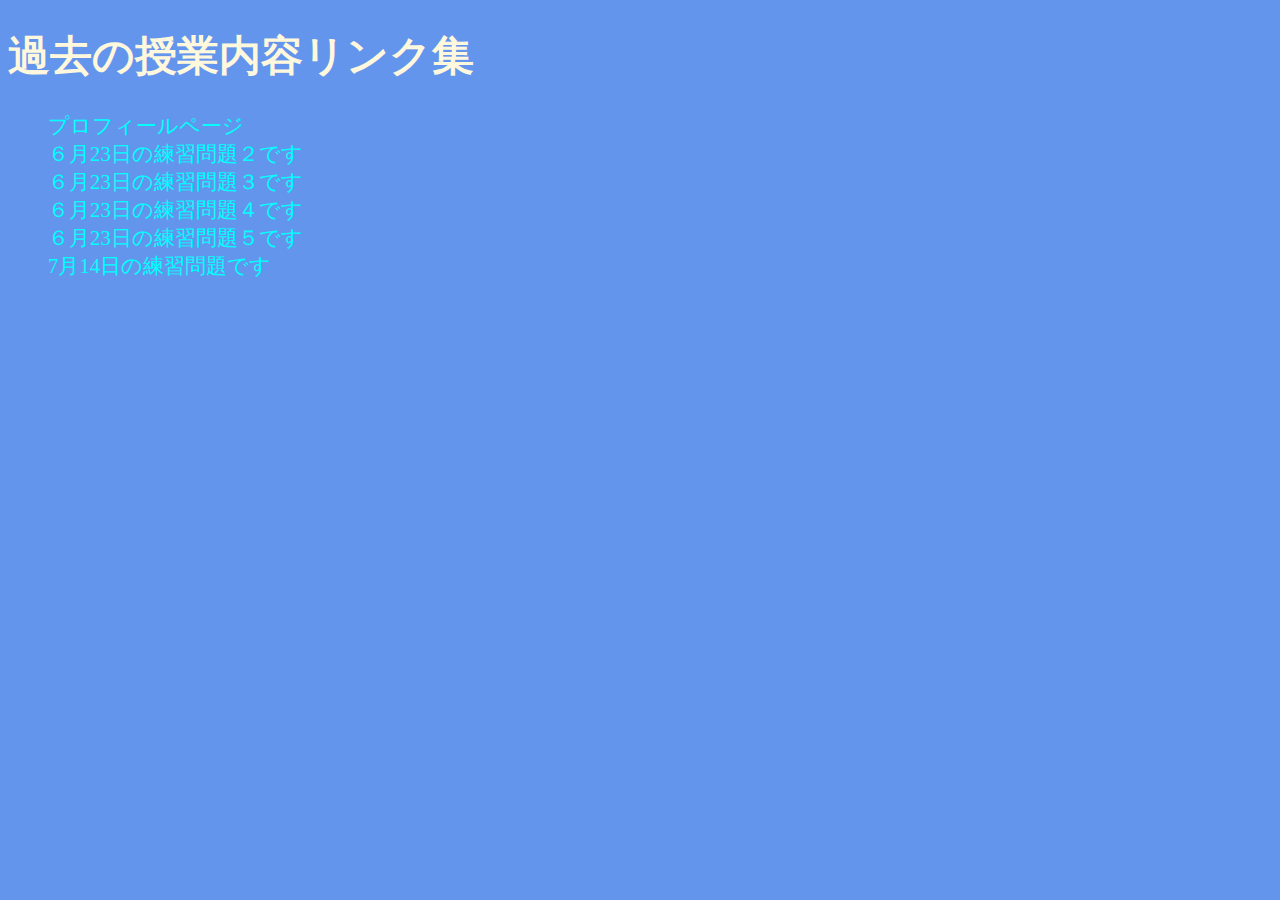
<file: index.html>
<!DOCTYPE html>
<html lang="en">
<head>
    <meta charset="UTF-8">
    <meta http-equiv="X-UA-Compatible" content="IE=edge">
    <meta name="viewport" content="width=device-width, initial-scale=1.0">
    <title>Document</title>
    <link rel="stylesheet" href="style.css">
</head>
<body>
    <h1>過去の授業内容リンク集</h1>
    <ul>
        <li><a href="./Kadai1/">プロフィールページ</a></li>
        <li><a href="./20220623/index2.html">６月23日の練習問題２です</a></li>
        <li><a href="./20220623/index3.html">６月23日の練習問題３です</a></li>
        <li><a href="./20220623/index4.html">６月23日の練習問題４です</a></li>
        <li><a href="./20220623/index5.html">６月23日の練習問題５です</a></li>
        <li><a href="./20220714/p1.html">7月14日の練習問題です</a></li>
    </ul>
</body>
</html>
</file>
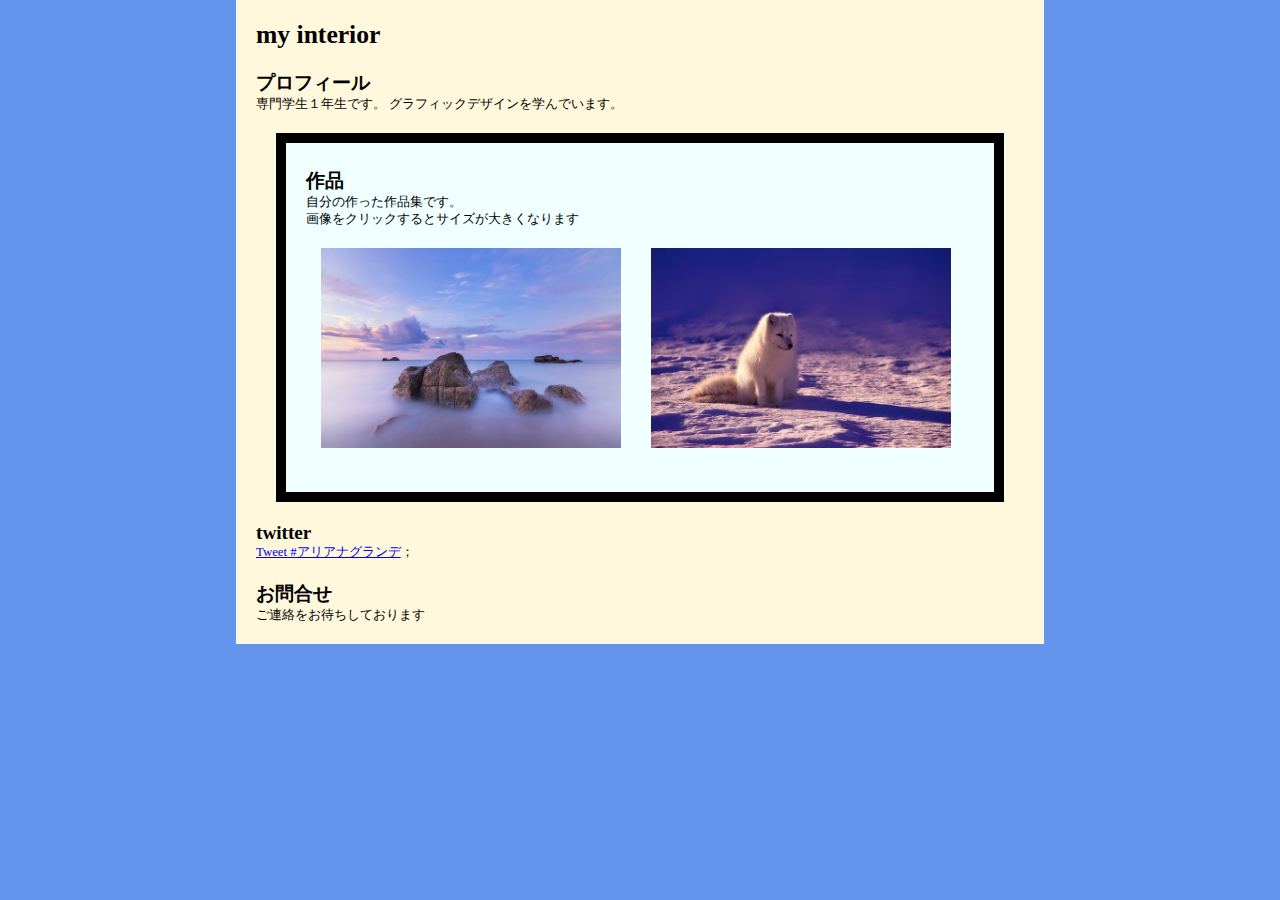
<file: Kadai1/index.html>
<!DOCTYPE html>
<html lang="en">
<head>
    <meta charset="UTF-8">
    <meta http-equiv="X-UA-Compatible" content="IE=edge">
    <meta name="viewport" content="width=device-width, initial-scale=1.0">
    <title>Document</title>
    <link rel="stylesheet" href="index.css">
    <link
    rel="stylesheet"
    href="https://cdn.jsdelivr.net/npm/@fancyapps/ui@4.0/dist/fancybox.css"
  />
</head>
<body>
<div class="wrap">
    <div class="logo">
        <h1>my interior</h1>
    </div>

    <div class="about">
        <h2>プロフィール</h2>
            <p>専門学生１年生です。
                グラフィックデザインを学んでいます。
            </p>
    </div>

    <div class="works">
        <h2>作品</h2>
            <p>自分の作った作品集です。<br>
            画像をクリックするとサイズが大きくなります</p>
            <!--ここに画像のhtmlを入れる-->
        <div class="photoBox">
            <div class="photo">
                <a href="img1.jpg"data-fancybox="gallery" data-caption="サンプル画像です"><img src="img1.jpg" alt=""></a> 
            </div> 
             <div class="photo">
                <a href="img2.jpg"data-fancybox="gallery" data-caption="サンプル画像２です"><img src="img2.jpg" alt=""></a> 
            </div> 
        </div>
    </div>
    <div class="twitter">
        <h2>twitter</h2>
        <a href="https://twitter.com/intent/tweet?button_hashtag=アリアナグランデ&ref_src=twsrc%5Etfw" class="twitter-hashtag-button" data-show-count="false">Tweet #アリアナグランデ</a><script async src="https://platform.twitter.com/widgets.js" charset="utf-8"></script>；
    </div>

    <div class="contact">
        <h2>お問合せ</h2>
            <p>ご連絡をお待ちしております</p>
    </div>
</div>
<script src="https://cdn.jsdelivr.net/npm/@fancyapps/ui@4.0/dist/fancybox.umd.js"></script>
    <script>
   Fancybox.bind("[data-fancybox]", {
});
    </script>
</body>
</html>
</file>
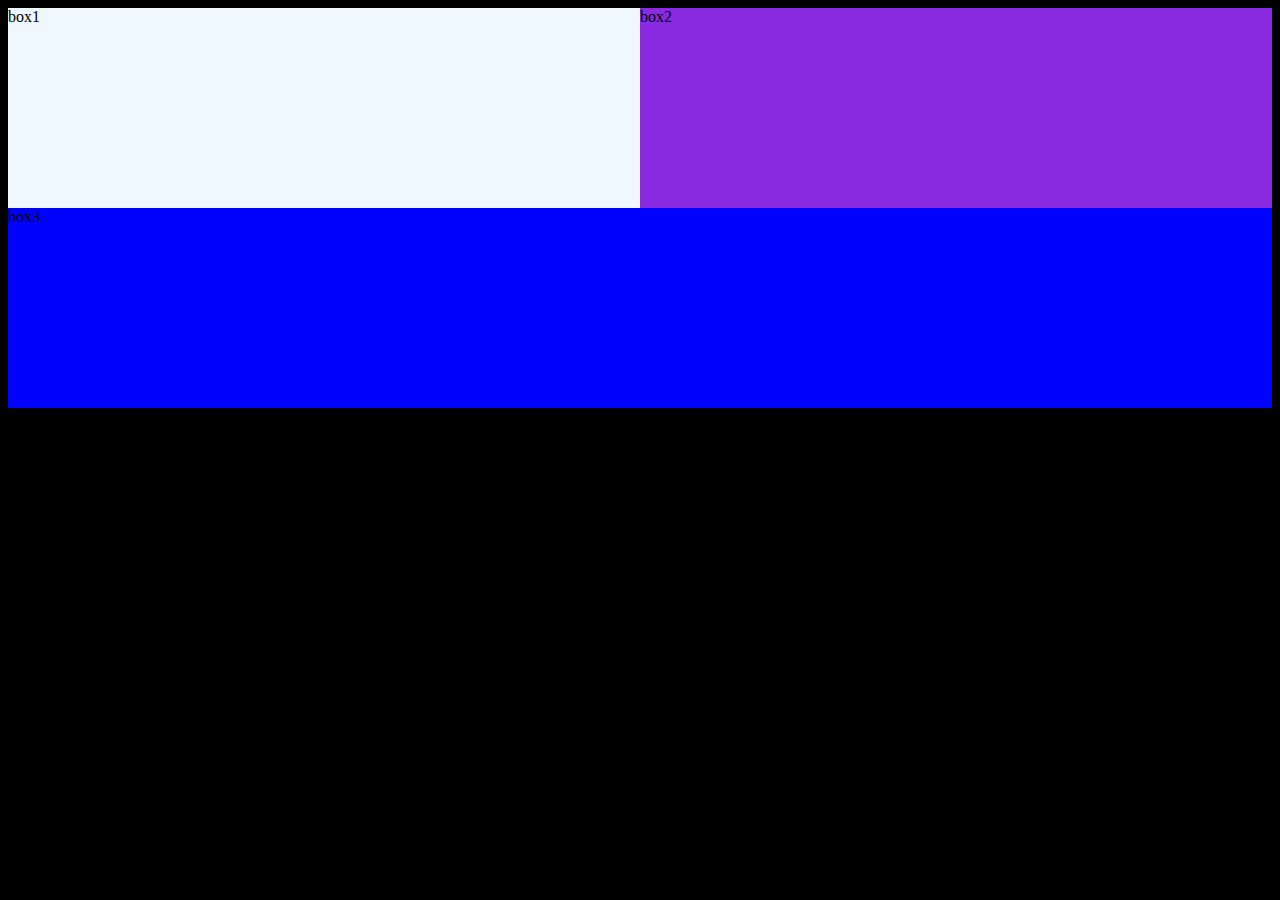
<file: 20220623/index2.html>
<!DOCTYPE html>
<html lang="en">
<head>
    <meta charset="UTF-8">
    <meta http-equiv="X-UA-Compatible" content="IE=edge">
    <meta name="viewport" content="width=device-width, initial-scale=1.0">
    <title>Document</title>
    <link rel="stylesheet" href="style2.css">
</head>
<body>
<div class="boxA">    
<div class="box1">box1</div>
<div class="box2">box2</div>
</div>
<div class="box3">box3</div>
</body>
</html>
</file>
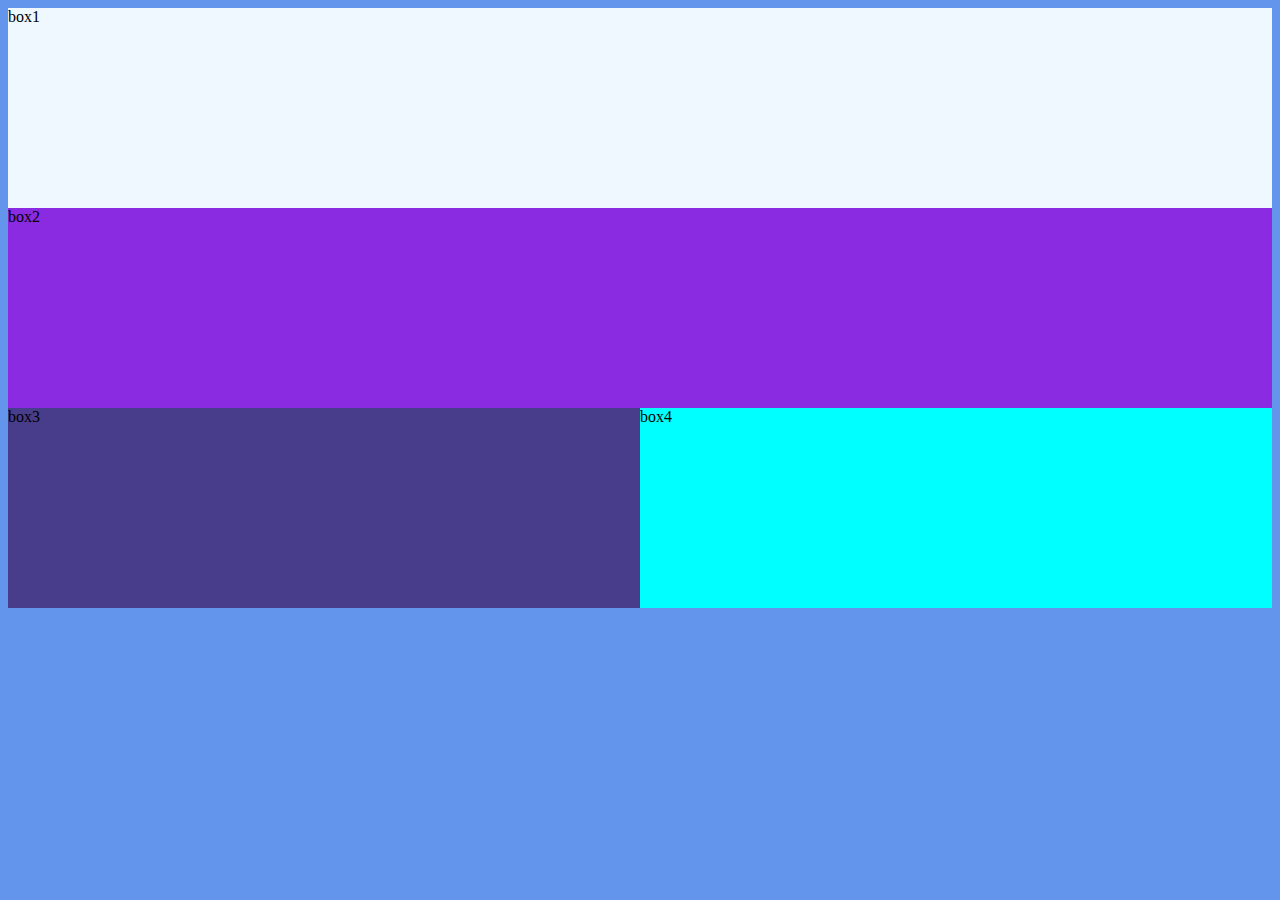
<file: 20220623/index3.html>
<!DOCTYPE html>
<html lang="en">
<head>
    <meta charset="UTF-8">
    <meta http-equiv="X-UA-Compatible" content="IE=edge">
    <meta name="viewport" content="width=device-width, initial-scale=1.0">
    <title>Document</title>
    <link rel="stylesheet" href="style3.css">
</head>
<body>
    <div class="box1">box1</div>
    <div class="box2">box2</div>
    <div class="boxA">
    <div class="box3">box3</div>
    <div class="box4">box4</div>
</div>
</body>
</html>
</file>
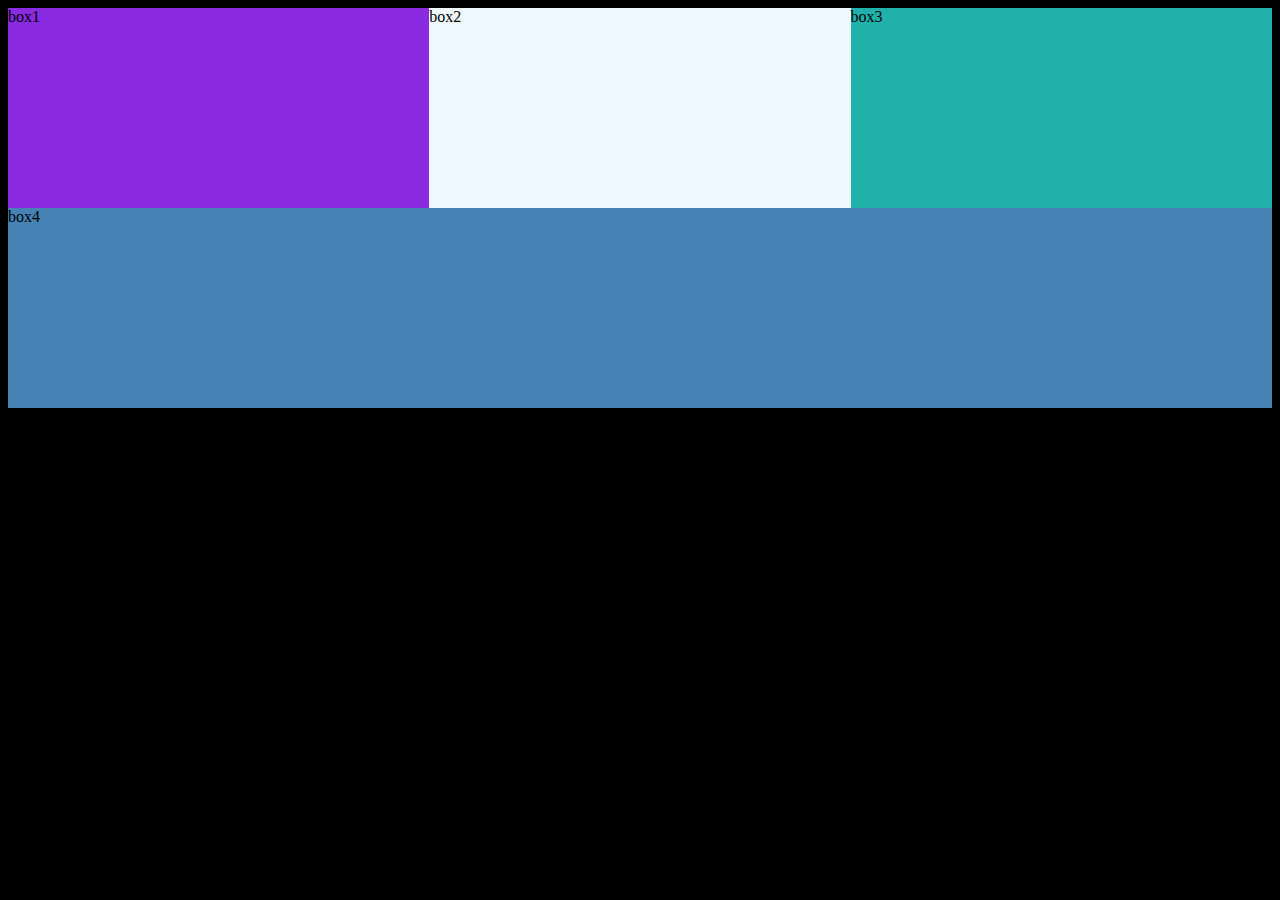
<file: 20220623/index4.html>
<!DOCTYPE html>
<html lang="en">
<head>
    <meta charset="UTF-8">
    <meta http-equiv="X-UA-Compatible" content="IE=edge">
    <meta name="viewport" content="width=device-width, initial-scale=1.0">
    <title>Document</title>
    <link rel="stylesheet" href="style4.css">
</head>
<body>
    <div class="boxA">
    <div class="box1">box1</div>
    <div class="box2">box2</div>
    <div class="box3">box3</div>
</div>
    <div class="box4">box4</div>

</body>
</html>
</file>
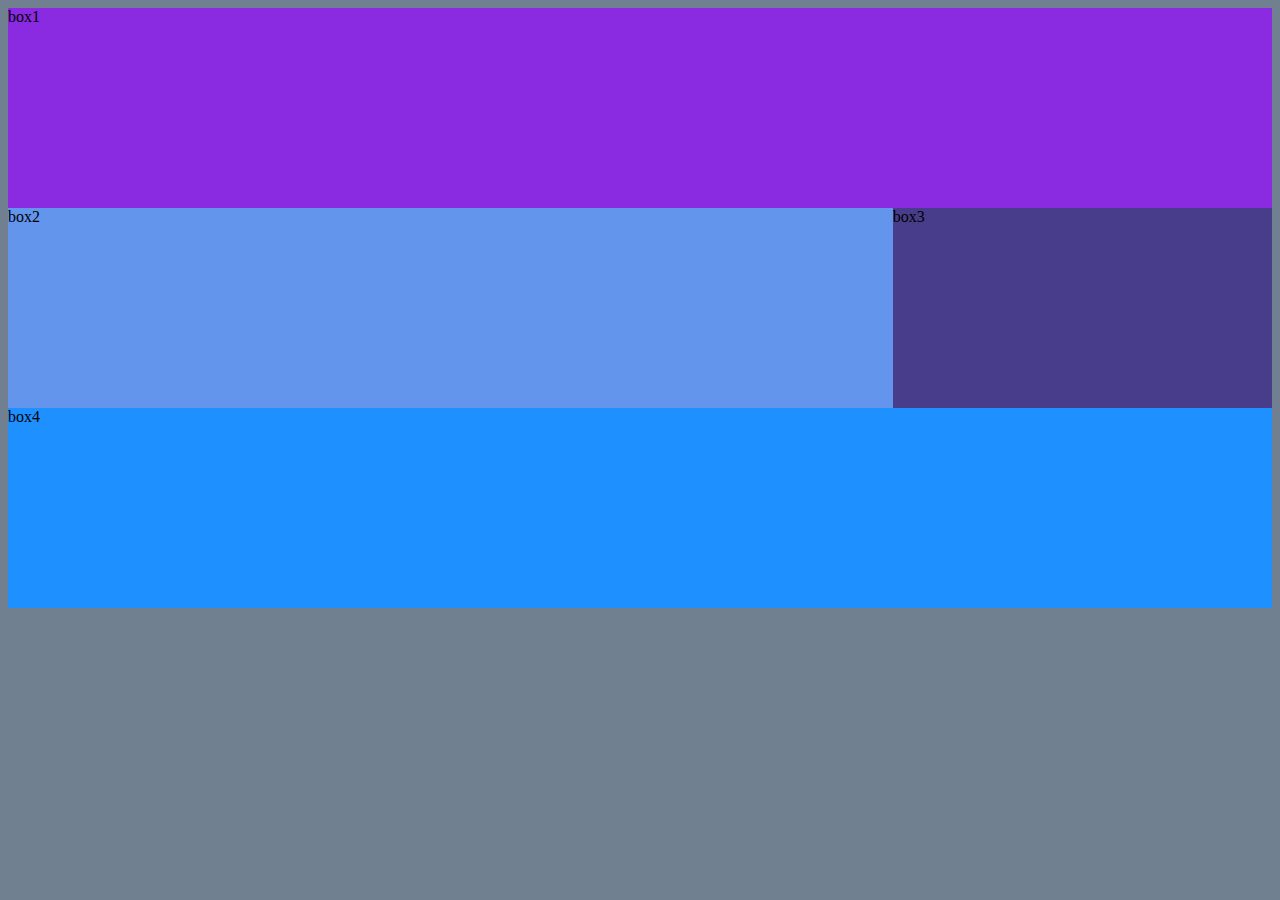
<file: 20220623/index5.html>
<!DOCTYPE html>
<html lang="en">
<head>
    <meta charset="UTF-8">
    <meta http-equiv="X-UA-Compatible" content="IE=edge">
    <meta name="viewport" content="width=, initial-scale=1.0">
    <title>Document</title>
    <link rel="stylesheet" href="style5.css">
</head>
<body>
    <div class="box1">box1</div>
    <div class="boxA">
    <div class="box2">box2</div>
    <div class="box3">box3</div>
</div>
    <div class="box4">box4</div>

</body>
</html>
</file>
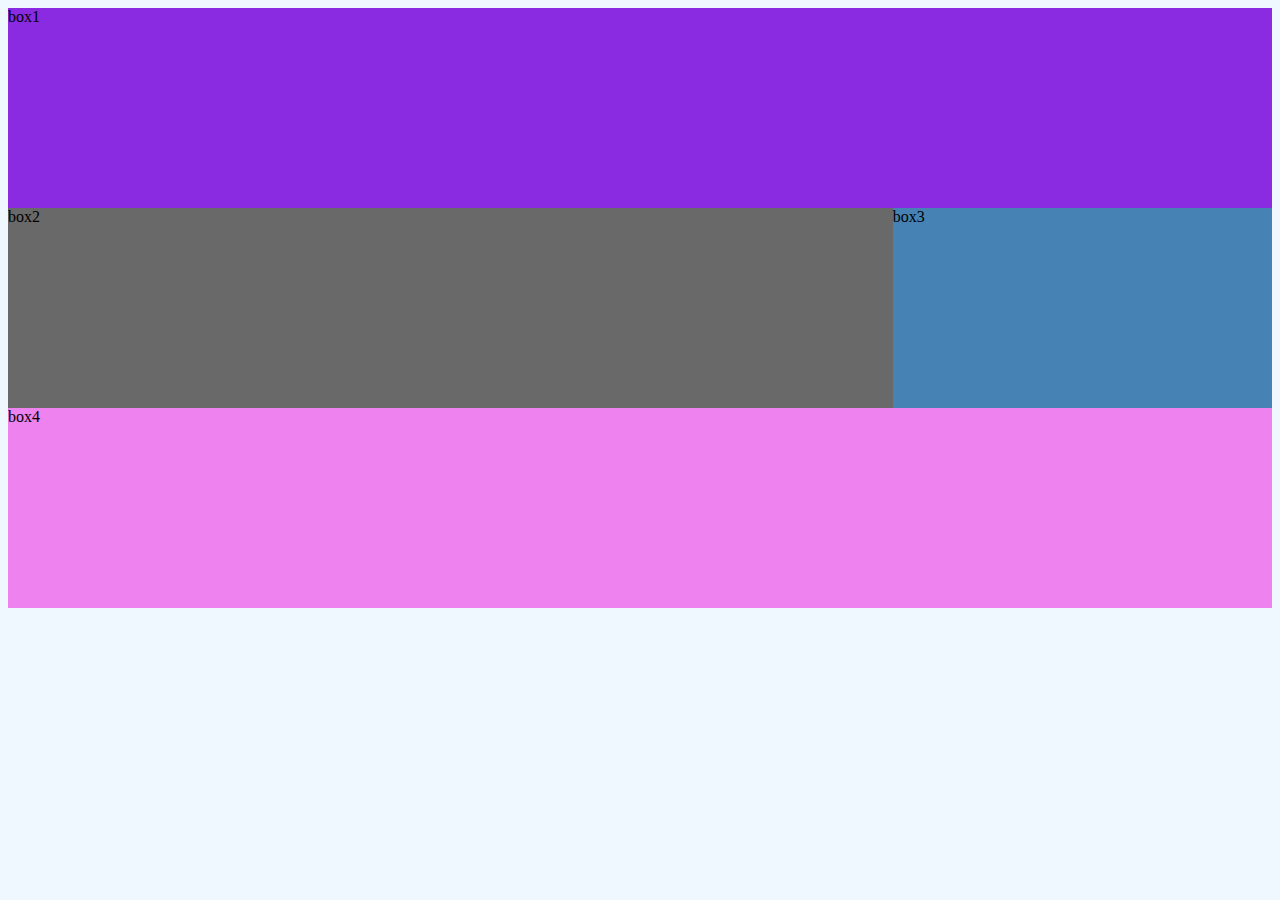
<file: 20220714/p1.html>
<!DOCTYPE html>
<html lang="en">
<head>
    <meta charset="UTF-8">
    <meta http-equiv="X-UA-Compatible" content="IE=edge">
    <meta name="viewport" content="width=device-width, initial-scale=1.0">
    <title>Document</title>
    <link rel="stylesheet" href="p1.css">
</head>
<body>
    <div class="box1">box1</div>
    <div class="cf">
<div class="box2">box2</div> 
<div class="box3">box3</div> 
</div>
<div class="box4">box4</div>  
</body>
</html>
</file>
<file: style.css>
body{
    background-color: cornflowerblue;
    color: cornsilk;
    font-size: 130%;
}

a{
    color: cyan;
    text-decoration: none;
}

a:hover{
    color: darkgray;
    background-color: rgb(231, 228, 155);
}

ul,li{
    list-style: none;
}
</file>
<file: Kadai1/index.css>
*{
    margin: 0;
    padding: 0;
}
body{
    background-color: cornflowerblue;
    font-size: 0.8em;
    color: rgb(0, 0, 0);
}
.wrap{
    width: 60%;
    background-color: cornsilk;
    margin: auto;
    padding: 20px;
}
h2{
    margin-top:20px;
}
.works{
    background-color: azure;

    margin-top: 20px;
    margin-left: 20px;
    margin-right: 20px;
    margin-bottom: 15px;
    
    padding-top: 5px;
    padding-left: 20px;
    padding-right: 8px;
    padding-bottom: 20px;

    border-style: solid;
    border-width: 10px;
    border-color: black;
}

.works img{
    width: 300px;
}
.photoBox{
    display: flex;
}
.photo{
    margin-top: 20px;
    margin-left: 15px;
    margin-right: 15px;
    margin-bottom: 20px;
}
</file>
<file: 20220623/style2.css>
body{
    background-color: black;
}
.box1{
    background-color: aliceblue;
    height: 200px;
    width:50%;
    float: left;
}
.box2{
    background-color: blueviolet;
    height: 200px;
    width: 50%;
    float: left;
}
.box3{
    background-color: blue;
    height: 200px;
}
.boxA:after{
    content: "";
    display: block;
    clear: both;
}
</file>
<file: 20220623/style3.css>
body{
    background-color: cornflowerblue;
}
.box1{
    background-color: aliceblue;
    height: 200px;
}
.box2{
    background-color: blueviolet;
    height: 200px;
}
.box3{
    background-color: darkslateblue;
    height: 200px;
    width: 50%;
    float: left;

}
.box4{
    background-color: cyan;
    height: 200px;
    width: 50%;
    float: left;
}
.boxA:after{
    content: "";
    display: block;
    clear: both;
}
</file>
<file: 20220623/style4.css>
body{
    background-color: black;
}

.box1{
    background-color: blueviolet;
    height: 200px;
    width: 33.33%;
    float: left;
}
.box2{
    background-color: aliceblue;
    height: 200px;
    width: 33.33%;
    float: left;
}
.box3{
    background-color: lightseagreen;
    height: 200px;
    width: 33.33%;
    float: left;
}
.box4{
    background-color: steelblue;
    height:200px;
}
.boxA:after{
    content: "";
    display: block;
    clear: both;
}
</file>
<file: 20220623/style5.css>
body{
    background-color: slategrey;
}
.box1{
    background-color: blueviolet;
    height: 200px;
}
.box2{
    background-color: cornflowerblue;
    height: 200px;
    width: 70%;
    float: left;
}
.box3{
    background-color: darkslateblue;
    height: 200px;
    width: 30%;
    float: left;
}
.box4{
    background-color: dodgerblue;
    height: 200px;
}
.boxA:after{
    content: "";
    display: block;
    clear: both;
}
</file>
<file: 20220714/p1.css>
body{
    background-color: aliceblue;
}

.box1{
    background-color: blueviolet;
height: 200px;
}
.box2{
    background-color: dimgray;
    height: 200px;
    
}
.box3{
    background-color: steelblue;
    height: 200px;
    
}
.box4{
    background-color: violet;
height: 200px;
}
@media(min-width:768px){
    .box2{
        float: left;
        width: 70%;
    }
    .box3{
        float:left;
        width: 30%;
    }
    .cf:after{
        content: "";
    display: block;
    clear: both;
    }
}
</file>
